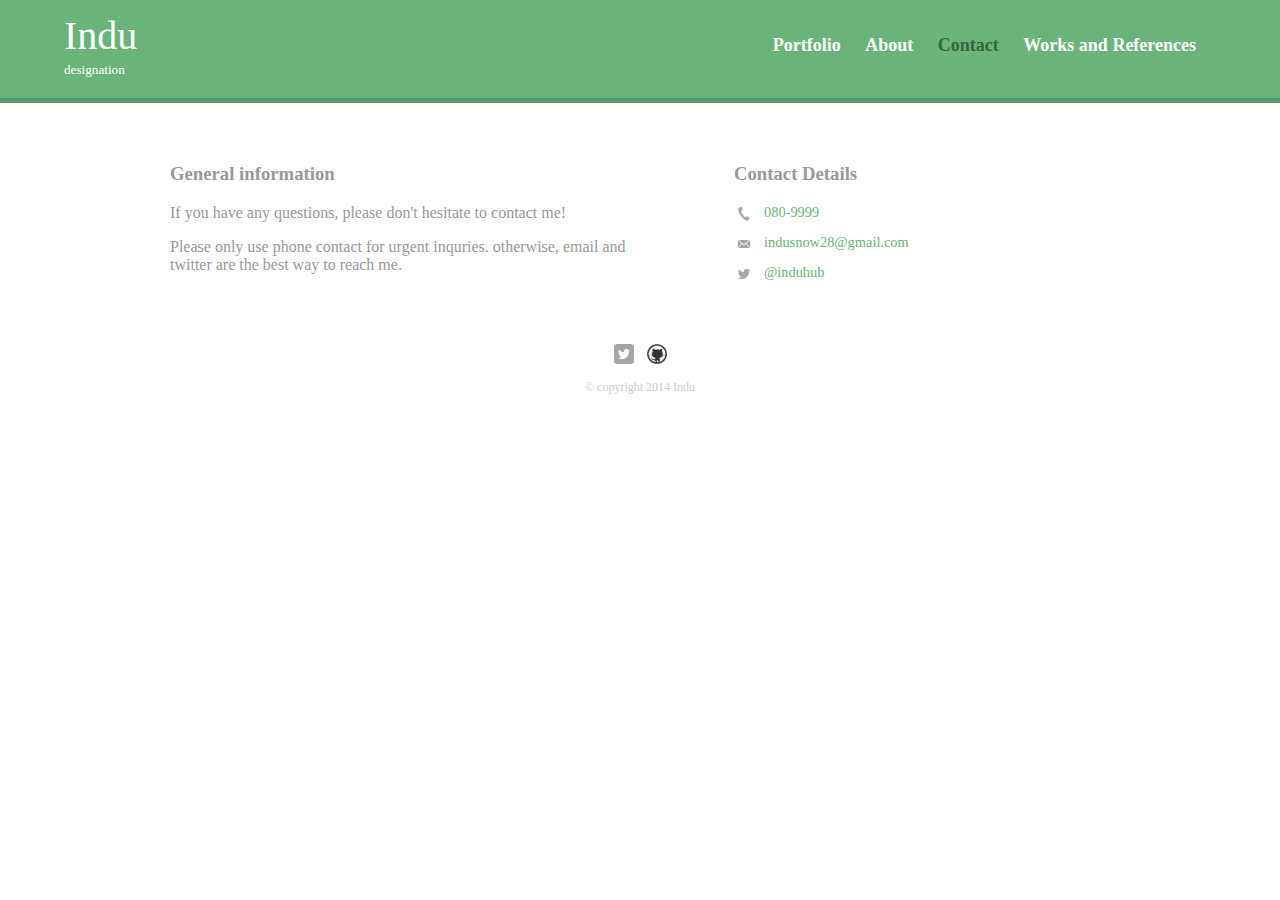
<file: contact.html>
<!DOCTYPE html>
<html>
<head>
<meta charset="utf-8">
<title> Indu | ? </title>
<link rel="stylesheet" href="css/normalize.css"
<link href='http://fonts.googleapis.com/css?family=Dancing+Script|Chango' rel='stylesheet' type='text/css'>
<link rel="stylesheet" href="css/main.css">
<link rel="stylesheet" href="css/responsive.css">
<meta name="viewport" content="width=device-width, initial-scale=1.0">
<style>
  nav a {
  	color: white;
  }
</style>
</head>
<body>
<header>
<a href="website.html" id="logo">
<h1> Indu </h1>
<h2> designation </h2>
</a>
<nav>
<ul>
<li> <a href="index.html">Portfolio </a></li>
<li> <a href="about.html">About </a></li>
<li> <a href="contact.html" class="selected">Contact</a></li>
<li> <a href="work.html">Works and References</a></li>
</ul>
</nav>
</header>
<div id="wrapper">
<section id="primary">
<h3> General information </h3>
<p> If you have any questions, please don't hesitate to contact me!</p>
<p> Please only use phone contact for urgent inquries. otherwise, email and twitter are the best way to reach me.</p>  
</section>
<section id="secondary">
<h3> Contact Details </h3>
<ul class="contact-info">
	<li class="phone"><a href="tel:080-992344">080-9999</a></li>
	<li class="mail"><a href="mailto:indusnow28@com">indusnow28@gmail.com</a></li>
	<li class="twitter"><a href="http://twitter.com/intent/tweet?screen_name=induhub">@induhub</a></li>
</ul>
</section>
<footer>
<a href="http://twitter.com/induhub"> <img height="60px" src="img/twitter-wrap.png" alt="Twitter Logo" class="social-icon"></a>
<a href="http://github.com/induhub"> <img height="60px" src="img/github.jpeg" alt="Github Logo" class="social-icon"></a>

<p> &copy; copyright 2014 Indu </p>
</footer>
</div>
</body>
</html>
</file>
<file: css/main.css>
/*body {background-color: white;
}*/
/**********GENERAL**********/

body{
	font-family: 'Dancing Script' , cursive;
}

#wrapper {
	max-width:940px;
	margin :0 auto;
	padding: 0 5%;
}

a {
	text-decoration: none;
}


img {
	max-width: 100%;
}

h3{
	margin:0 0 1em 0;
}

/**********HEADING**********/

header {
	float: left;
	margin: 0 0 30px 0;
	padding: 5px 0 0 0;
	width: 100%;
}


#logo {
	text-align: center;
	margin: 0;
}

h1{
	font-family: 'Chango' , cursive;
	margin: 15px 0;
	font-size: 2.75em;
	font-weight: normal;
	line-height: 0.8em;
}
h2{
	font-size:1.00em;
	margin: -5px 0 0;
	font-weight: normal;
}

/**********NAVIGATION**********/
nav{
	text-align:center;
	padding: 10px 0;
	margin: 20px 0 0;
}

nav ul {
	list-style: none;
	margin: 0 10px;
	padding: 0;
}

nav li {
	display:inline-block;
}

nav a{
	font-weight: 800;
	padding: 15px 10px;
}
/**********FOOTER**********/

footer{
	font-size:0.75em;
	text-align:center;
	clear: both;
	padding-top: 50px;
	color: #ccc;

}

.social-icon {
	width:20px;
	height:20px;
	margin: 0 5px;
}

/**********PAGE PORTFOLIO**********/

#gallery{
	margin: 0;
	padding: 0;
	list-style: none; /*removes the bullets if its ul list*/
}
/*styling the list items into 2 columns*/
#gallery li {
	float: left; /* text flows around img */
	width: 45%; /* this will take 45% of the window size for img*/
	margin:2.5%; /* 45% gives room for 10% so consider two img in a column 2.5 left and right of 2 img make up 10% */
	background-color: #f5f5f5;/* grey background for captions of imgs */
	color: #bdc3c7;
}

#gallery li a p {
	margin: 0;
	padding: 5%;
	font-size: 0.75em;
	color: #bdc3c7;
}
/**********PAGE: ABOUT**********/

.profile-photo{
	display: block;
	max-width: 150px;
	margin: 0 auto 30px;
	border-radius: 100%;
}

/**********PAGE: CONTACT**********/

.contact-info {
	list-style: none;
	padding: 0;
	margin: 0;
	font-size: 0.9em;
}

.contact-info a {
	display: block;/* anchor img space*/
	min-height: 20px;
	background-repeat: no-repeat;
	background-size: 20px 20px;
	padding: 0 0 0 30px;
	margin: 0 0 10px;
}

.contact-info li.phone a {
	background-image: url('../img/phone.png')
}

.contact-info li.mail a {
	background-image: url('../img/mail.png')
}

.contact-info li.twitter a {
	background-image: url('../img/twitter.png')
}




/**********COLORS**********/

/*site body*/
body{
	background-color:#fff;
	color:#999;
}

/* green header */
header {
	background:#6ab47b;
	border-color: #599a68;
}


/*nav background on mobile*/
nav {
	background:#599a68;
}

/*logo text*/
h1,h2 {
	color:#fff;
}

/*links*/
a{
	color:#6ab47b;
}

/* nav link */
nav a, nav a:visited {
	color: #fff;
}
/*selected nav link*/
nav a.selected,nav a:hover {
	color:#32673f;
}
</file>
<file: css/responsive.css>
@media screen and (min-width: 480px) {
	/**********TWO COLUMN LAYOUT**********/
#primary {
	width: 50%;
	float: left;
}

#secondary {
	width: 40%;
	float:right;
}
	/*body {
		background: navy;
	}*/


/********** 3 * 5 = 15
100-15%=85%
85/3=28.3333333333
**********/

/**********PAGE:PORTFOLIO**********/



#gallery li {
	width:28.3333%;
}

/* nth child is sudo class selector  */


#gallery li:nth-child(4n) { 

	clear:left;
}


/*gallery list items nth value any styling applied to every forth element of this list*/

/**********PAGE:ABOUT**********/
.profile-photo {
	float: left;
	margin: 0 5% 80px 0;
}

}

@media screen and (min-width: 660px){
	/*body {
		background: darkgreen;
	}*/

/**********HEADER**********/

nav {
	background: none;
	float: right;
	font-size: 1.125em;
	margin-right: 5%;
	text-align: right;
	width: 45%;
}


#logo {
	float: left;
	margin-left: 5%;
	text-align: left;
	width: 45%;
}

h1 {
	font-size: 2.5em;
}

h2 {
	font-size: 0.825em;
	margin-bottom: 20px;
}

header {
	border-bottom: 5px solid #599a68;
	margin-bottom: 60px;
}



}
</file>
